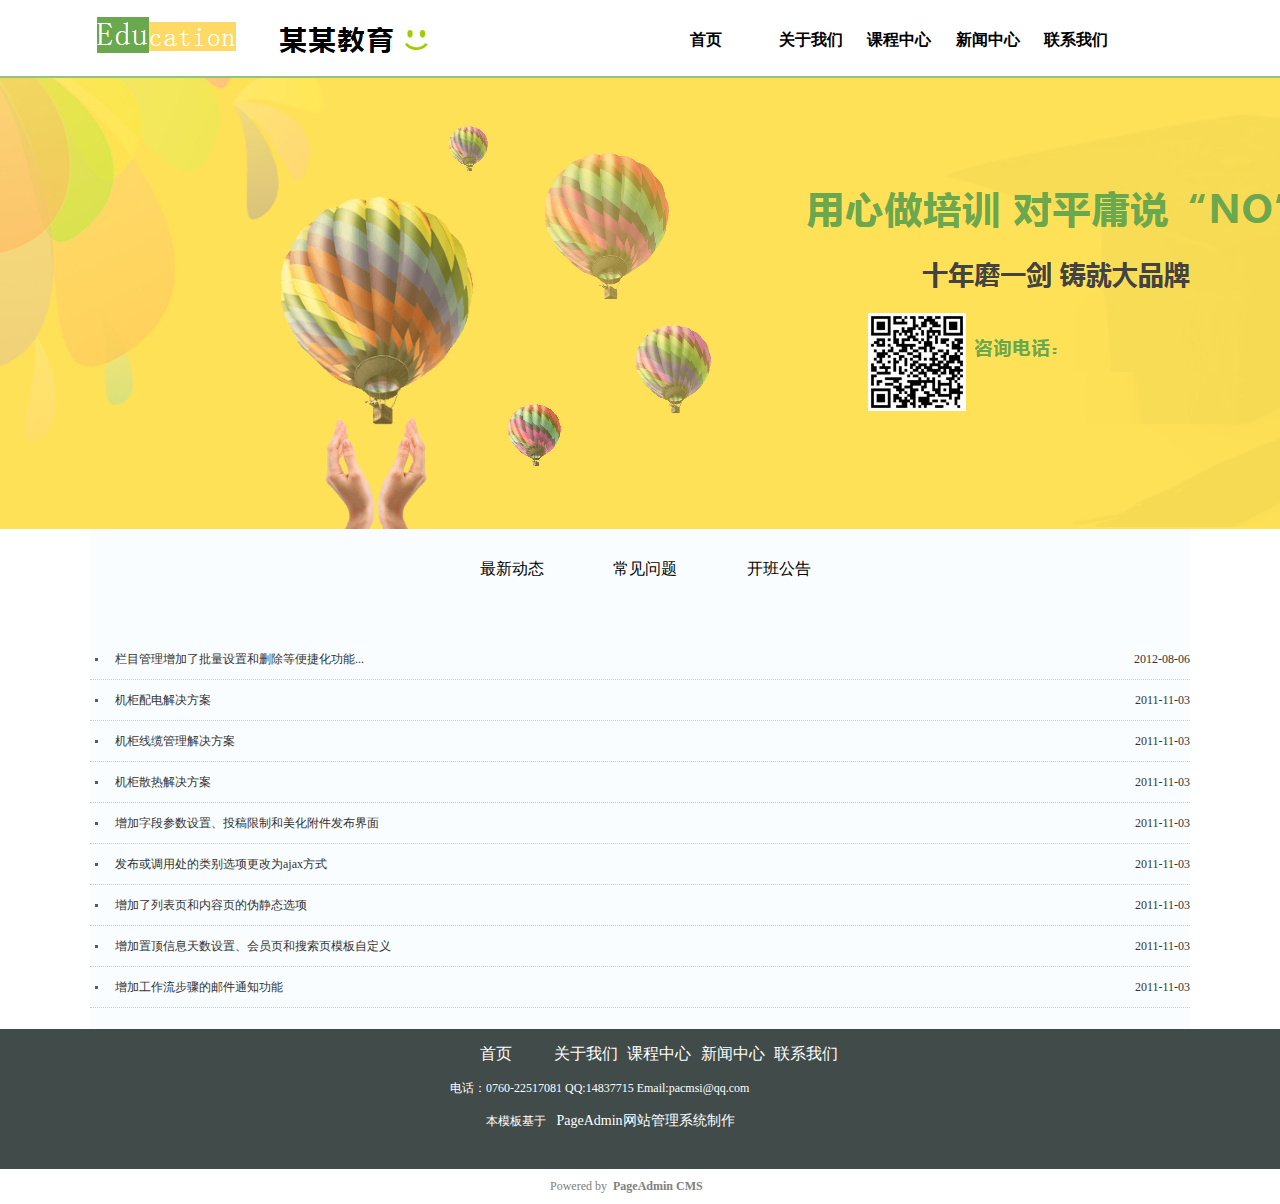
<file: teach/news.html>
<!DOCTYPE html>
<html lang="en">
<head>
	<meta charset="UTF-8">
	<title>培训公司教育网站</title>
	<link rel="stylesheet" href="css/style.css">
	<link rel="stylesheet" href="css/news.css">
</head>
<body>
	 <div id="header">
	 	<div class="wrap">
	 			<div class="logo"></div>
	 			<ul class="nav">
	 				<li><a href="index.html">首页</a></li>
	 				<li><a href="about.html">关于我们</a></li>
	 				<li><a href="course.html">课程中心</a></li>
	 				<li><a href="news.html">新闻中心</a></li>
	 				<li><a href="contact.html">联系我们</a></li>
	 			</ul>
	 	</div>
	 </div>
	 <div id="banner"></div>
	 <div id="intro">
	 	<div class="wrap">
	 		<ul class="other-information">
	 			<li><a href="#">最新动态</a></li>
	 			<li><a href="#">常见问题</a></li>
	 			<li><a href="#">开班公告</a></li>
	 		</ul>
	 		<ul class="company-news">
	 			<li><a href="#">栏目管理增加了批量设置和删除等便捷化功能...<span>2012-08-06</span></a></li>
	 			<li><a href="#">机柜配电解决方案<span>2011-11-03</span></a></li>
	 			<li><a href="#">机柜线缆管理解决方案<span>2011-11-03</span></a></li>
	 			<li><a href="#">机柜散热解决方案<span>2011-11-03</span></a></li>
	 			<li><a href="#">增加字段参数设置、投稿限制和美化附件发布界面<span>2011-11-03</span></a></li>
	 			<li><a href="#">发布或调用处的类别选项更改为ajax方式<span>2011-11-03</span></a></li>
	 			<li><a href="#">增加了列表页和内容页的伪静态选项<span>2011-11-03</span></a></li>
	 			<li><a href="#">增加置顶信息天数设置、会员页和搜索页模板自定义<span>2011-11-03</span></a></li>
	 			<li><a href="#">增加工作流步骤的邮件通知功能<span>2011-11-03</span></a></li>
	 		</ul>
 		</div>
	 </div>
	 <div id="footer">
	 	<ul class="footer-nav">
	 		<li><a href="#">首页</a></li>
			<li><a href="#">关于我们</a></li>
			<li><a href="#">课程中心</a></li>
			<li><a href="#">新闻中心</a></li>
			<li><a href="#">联系我们</a></li>
	 	</ul>
	 	<p class="footer-tell"><br>电话：0760-22517081 QQ:14837715  Email:pacmsi@qq.com<br><br>&nbsp;&nbsp;&nbsp;&nbsp;&nbsp;&nbsp;&nbsp;&nbsp;&nbsp;&nbsp;&nbsp;&nbsp;本模板基于<a href="#">&nbsp;&nbsp;&nbsp;PageAdmin网站管理系统制作</a> </p>
	 </div>
	 <p class="foot-text">Powered&nbsp;by&nbsp;&nbsp;<a  style="font-weight: bold;" href="#">PageAdmin&nbsp;CMS</a>
			</p>
</body>
</html>
</file>
<file: teach/css/style.css>
*{
	margin: 0;
	padding: 0;
}
ul, ol{
	list-style: none;
}
a{
	text-decoration: none;
}
img{
	border: 0;
}
body{
	font-size: 14px;
	font-family: "Microsoft YaHei"
}
.wrap{
	width: 1100px;
	margin: 0 auto;
}
.clearfix:after{
	content: '';
	display: block;
	clear: both;
}
/*header开始*/
#header{
	height: 76px;
}
.logo{
	background: url(../img/logo.jpg) no-repeat;
	height: 55px;
	width: 354px;
	float: left;
	margin-top: 10px;
}
.nav{
	margin-left: 600px;
	padding-top: 30px;
}
.nav li{
	display: inline-block;
	width: 85px;
	font-weight: bold;
	font-size: 16px;
}
.nav a{
	color: black;
}
.nav a:hover{
	color: #EA3939;
}

/*header结束*/
/*banner开始*/
#banner{
	background: url(../img/banner01_h5vf.jpg) no-repeat;
	height: 453px;
}
/*banner结束*/
/*footer开始*/
#footer{
	background: #414B4A;
	height: 140px;
}
.footer-nav{
	margin-left: 480px;
	padding-top: 15px;
}
.footer-nav li{
	display: inline-block;
	font-size: 16px;
	width: 70px;
}
.footer-nav a{
	color: white;
}
.footer-tell{
	color: white;
	font-size: 12px;
	margin-left: 450px;
}
.footer-tell a{
	font-size: 14px;
	color: white;
}.foot-text{
	color: gray;
	margin-left: 550px;
	margin-top: 10px;
	font-size: 12px;
	padding-bottom: 10px;
}
.foot-text a{
	color: gray;
}
.foot-text a:hover{
	color: #EA3939;
}

/*footer结束*/
</file>
<file: teach/css/news.css>
/*intro开始*/
#intro{
	height: 500px;
}
.other-information{
	width: 1100px;
	height: 80px;
	background: #fafdff;
	text-align: center;
	padding-top: 30px;
}
.other-information li{
	height: 100px;
	width: 130px;
	display: inline-block;
	text-align: center;
	text-indent: 10px;
}
.other-information a{
	color: black;
	font-size: 16px;
}
.other-information a:hover{
	border-radius: 5px;
	background: #93C47D;
}
.company-news{
	height: 400px;
	background: #fafdff;
}
.company-news span{
	float: right;
}
.company-news li{
	background: url(../img/article_arrow.gif) no-repeat 5px center;
	height: 40px;
	line-height: 40px;
	text-indent: 25px;
	font-size: 15px;
	border-bottom: 1px dotted #ccc;
    text-align: left;
    font-size: 12px;
}
.company-news a{
	color: #333;
}
.company-news a:hover{
	color: blue;
}
/*intro结束*/
</file>
